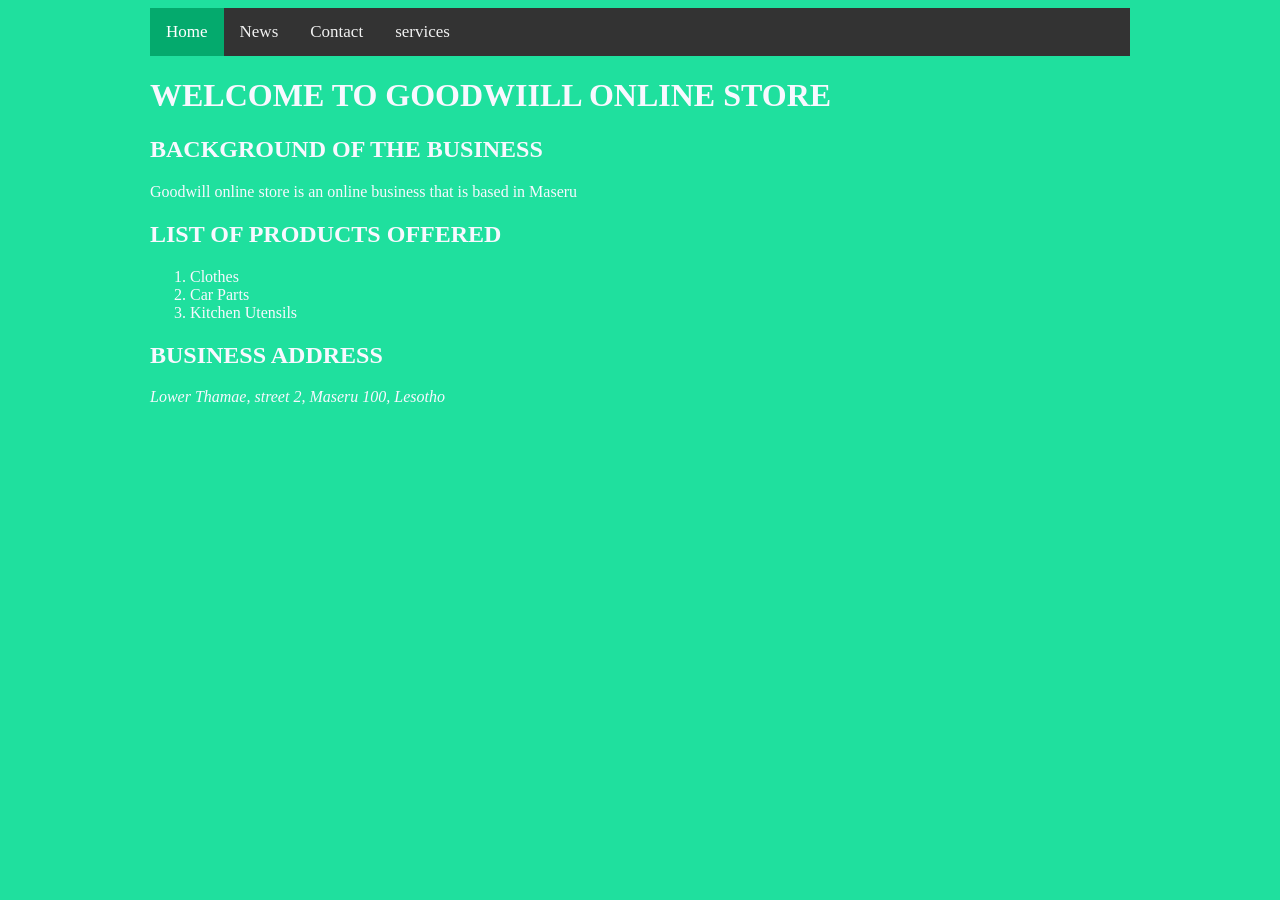
<file: index.html>
<!DOCTYPE html>
<html>
<head>
	<meta charset="utf-8">
	<meta name="viewport" content="width=device-width, initial-scale=1">
	<title>GOODWILL ONLINE STORE</title><link rel="stylesheet" type="text/css" href="styles.css">
</head>
<body>
   <div class="topnav">
  <a class="active" href="#home">Home</a>
  <a href="#news">News</a>
  <a href="#contact">Contact</a>
  <a href="services.html">services</a>
   </div> 
     
      <h1> WELCOME TO GOODWIILL ONLINE STORE</h1>

      <h2>BACKGROUND OF THE BUSINESS</h2>

      <p>Goodwill online store is an online business that is based in Maseru</p>

      <h2>LIST OF PRODUCTS OFFERED</h2>
      <ol> 
          <li>Clothes</li>
          <li>Car Parts</li>
          <li>Kitchen Utensils</li>
      </ol>

      <h2>BUSINESS ADDRESS</h2>
         <p><i>Lower Thamae, street 2, Maseru 100, Lesotho</i></p>
</body>
</html>
</file>
<file: styles.css>
body{
	background:#1fe09e;
	
color:ghostwhite;
font-family:tahoma;
margin-left: 150px;
margin-right: 150px;
}
/* Add a black background color to the top navigation */
.topnav {
  background-color: #333;
  overflow: hidden;
}

/* Style the links inside the navigation bar */
.topnav a {
  float: left;
  color: #f2f2f2;
  text-align: center;
  padding: 14px 16px;
  text-decoration: none;
  font-size: 17px;
}

/* Change the color of links on hover */
.topnav a:hover {
  background-color: #ddd;
  color: black;
}

/* Add a color to the active/current link */
.topnav a.active {
  background-color: #04AA6D;
  color: white;
}
</file>
